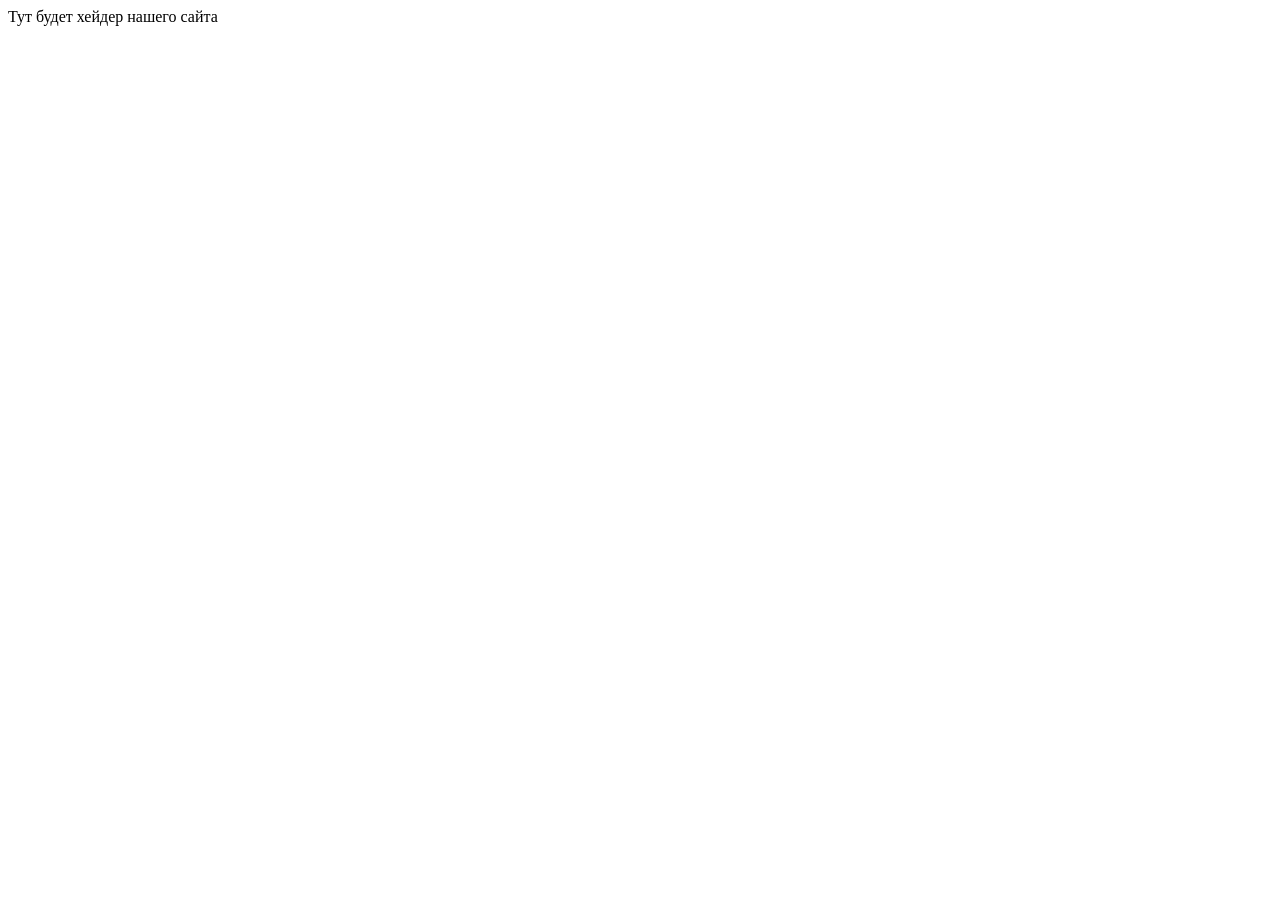
<file: index.html>
<!DOCTYPE html>
<html>
    <head>
        <title>Женская фитнес студия</title>
        <meta charset="utf-8">
    </head>
    <body>
        <header>
            <div>Тут будет хейдер нашего сайта</div>
        </header>
    </body>
</html>
</file>
